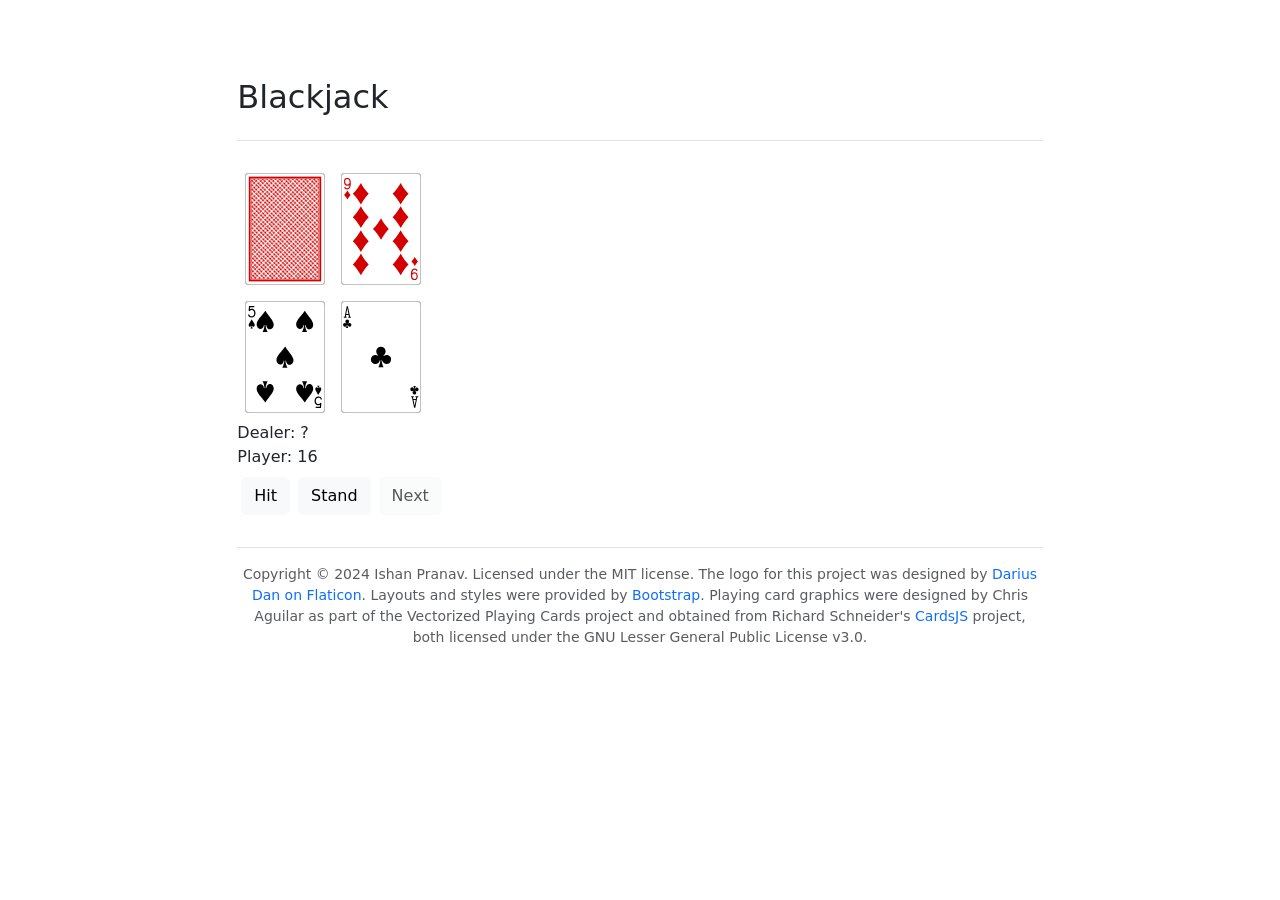
<file: docs/index.html>
<!-- Licensed under the MIT license. -->
<!-- CONSTRAINT: May not modify the markup below. -->

<!DOCTYPE html>
<html lang="en">
  <head>
    <meta charset="utf-8" />
    <title>Cards!</title>
    <link
      rel="stylesheet"
      href="css/game.css"
      type="text/css"
      media="screen"
      title="no title"
      charset="utf-8"
    />
    <link rel="icon" href="favicon.ico" type="application/x-icon" />
    <meta name="viewport" content="width=device-width, initial-scale=1" />
  </head>
  <body>
    <script type="module" src="js/game.js" defer="defer"></script>
    <div class="start">
      <form method="POST" action="">
        <label for="startValues">Start Values:</label>
        <input type="text" name="startValues" id="startValues" />
        <input class="playBtn" type="submit" value="Play" />
      </form>
    </div>
    <div class="game"></div>
  </body>
</html>
</file>
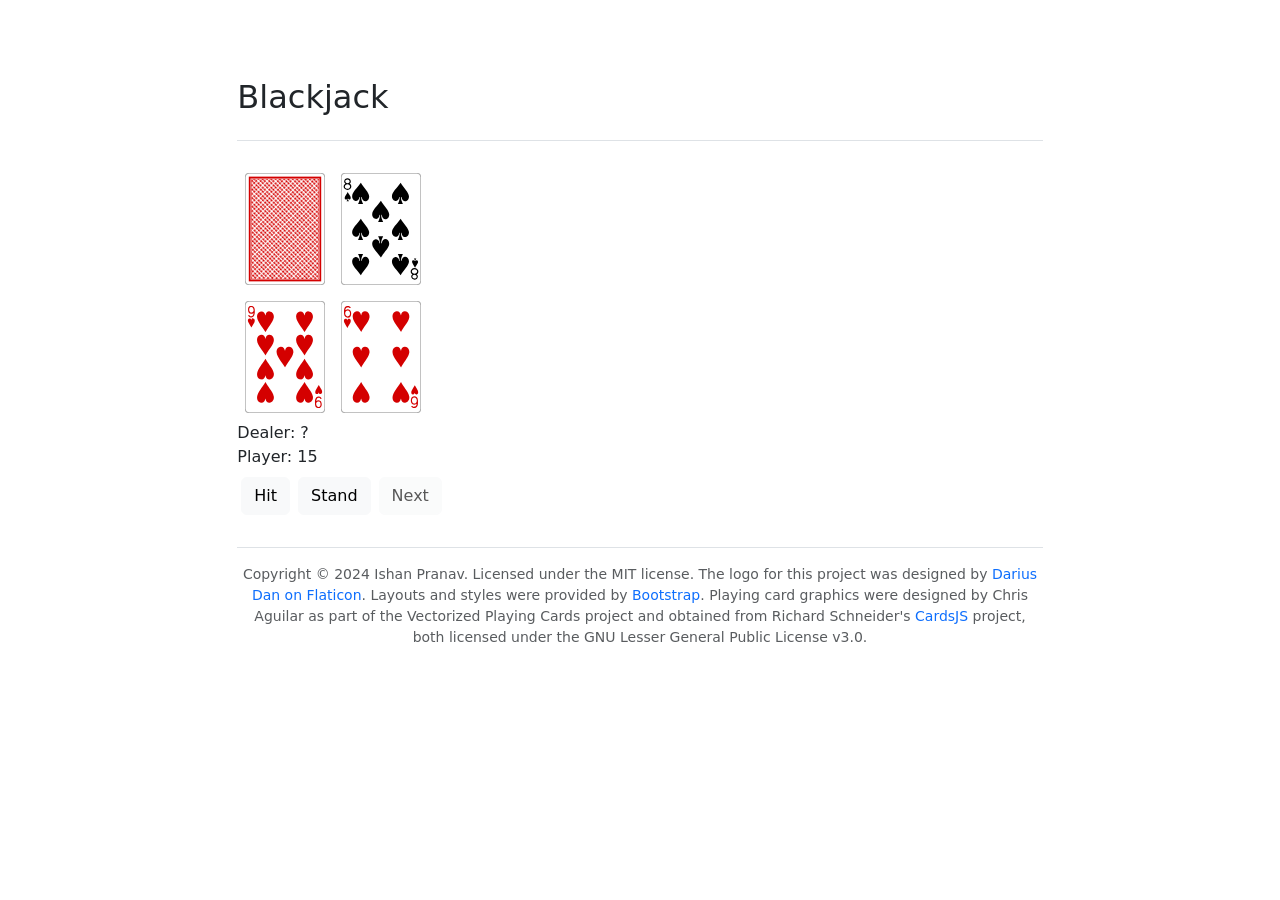
<file: docs/game.html>
<!-- Licensed under the MIT license. -->
<!-- CONSTRAINT: May not modify the markup below. -->

<!DOCTYPE html>
<html>
  <head>
    <title>Cards!</title>
    <link
      rel="stylesheet"
      href="css/game.css"
      type="text/css"
      media="screen"
      title="no title"
      charset="utf-8"
    />
    <link rel="icon" href="favicon.ico" type="application/x-icon" />
    <meta charset="utf-8" />
  </head>
  <body>
    <script type="module" src="js/game.js" defer="defer"></script>
    <div class="start">
      <form method="POST" action="">
        <label for="startValues">Start Values:</label>
        <input type="text" name="startValues" id="startValues" />
        <input class="playBtn" type="submit" value="Play" />
      </form>
    </div>
    <div class="game"></div>
  </body>
</html>
</file>
<file: docs/css/game.css>
/* game.css */
/* Copyright (c) 2024 Ishan Pranav */
/* Licensed under the MIT license. */

@import url('https://cdn.jsdelivr.net/npm/bootstrap@5.3.3/dist/css/bootstrap.min.css');

.blackjack-card {
    padding: 8px;
    width: 96px;
}

.blackjack-visibility-hidden {
    visibility: hidden;
}
</file>
